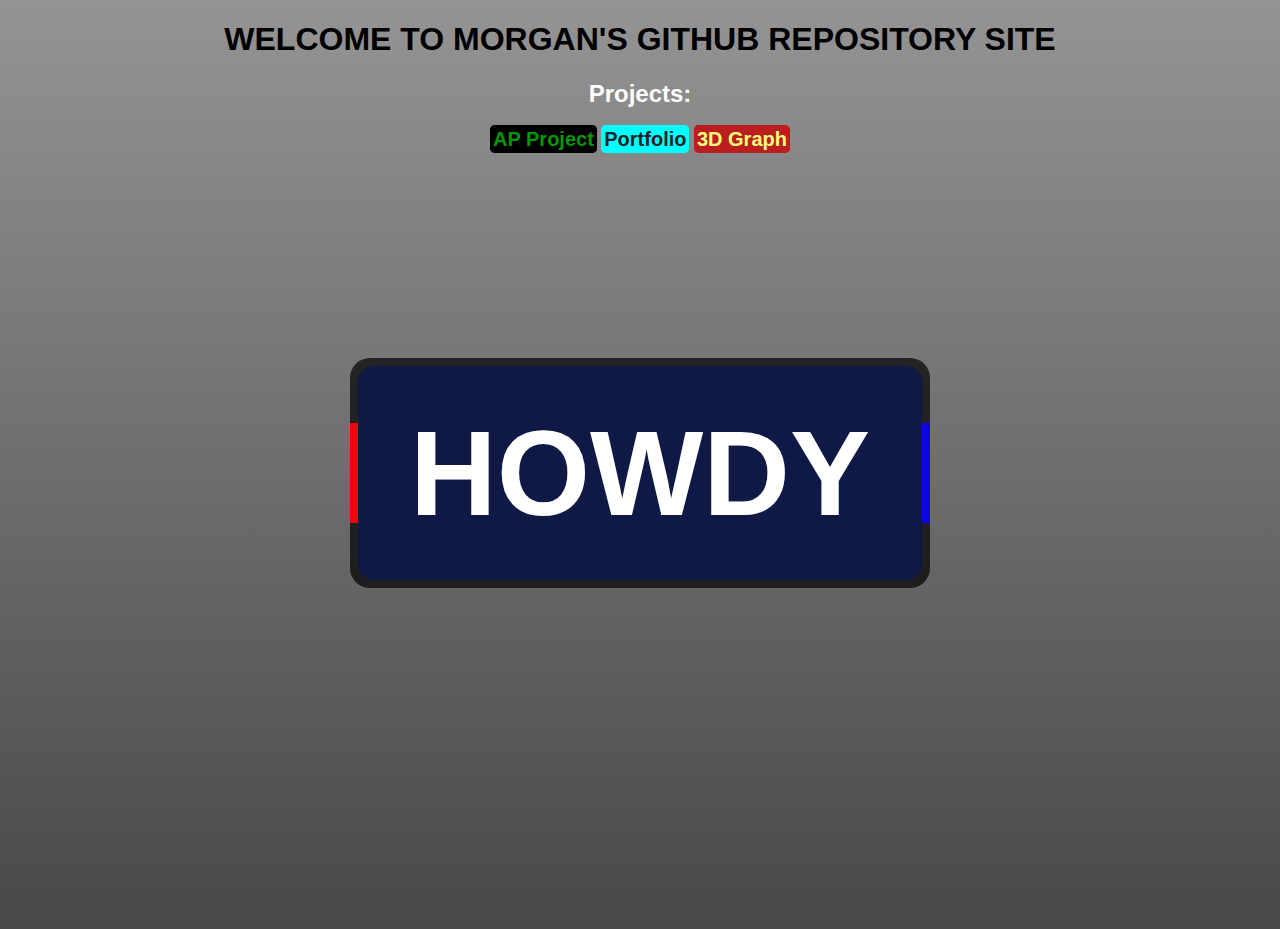
<file: index.html>
<!DOCTYPE html>
<html lang="en">
<head>
    <meta charset="UTF-8">
    <meta http-equiv="X-UA-Compatible" content="IE=edge">
    <meta name="viewport" content="width=device-width, initial-scale=1.0">
    <title>Navigation</title>
    <style>
        body {
            background: linear-gradient(rgb(148,148,148), rgb(72, 72, 72));
            height: 100vh;
            font-family: Verdana, Geneva, Tahoma, sans-serif;
        }
        body h1 {
            text-align: center;
        }
        nav {
            display: inline;
            margin: 0 auto;
            text-align: center;
            color: white;
            font-weight: bold;
        }
        #linkHolder {
            text-align: center;
            height: 30px;
        }
        nav p {
            display: inline;
            font-weight: bold;
            font-size: 20px;
        }
        nav a {
            text-decoration: none;
        }
        #AP {
            color: rgb(5, 151, 5);
            background-color: black;
            border: 3px solid rgb(0, 0, 0);
            border-radius: 5px;
        }
        #AP:hover {
            animation: AP 2s ease-out forwards;
        }
        /*#VDay {
            color: rgb(0, 0, 0);
            background-color: rgb(197, 25, 25);
            border: 3px solid rgb(197, 25, 25);
        }
        #VDay:hover {
            animation: VDay 2s ease-out forwards;
        }*/
        nav p#Portfolio {
            color:rgb(33, 33, 33);
            background-color: cyan;
            overflow: hidden;
            max-width: fit-content;
            transform: translate(45vw, 10px);
            border: 3px solid cyan;
            border-radius: 5px;
        }
        nav p#Portfolio:hover {
            animation: portfolio linear forwards 2s;
        }
        #Graph {
            color: rgb(252, 252, 126);
            background-color: rgb(187, 30, 30);
            border: 3px solid rgb(187, 30, 30);
            border-radius: 5px;
        }
        #Graph:hover {
            animation: Graph 2s linear forwards;
        }
        #secondBody {
            position: absolute;
            left: 0;
            display: flex;
            justify-content: center;
            align-items: center;
            width: 100%;
            min-height: 70vh;
            /*background: linear-gradient(rgb(148,148,148), rgb(72, 72, 72));*/
        }
        .box {
            position: relative;
            width: 580px;
            height: 230px;
            display: flex;
            justify-content: center;
            align-items: center;
            background: rgb(0,0,0,0.7);
            overflow: hidden;
            border-radius: 20px;
        }
        .box::before {
            content: '';
            position: absolute;
            width: 110%;
            height: 100px;
            background: linear-gradient(90deg, red, blue);
            animation: animate 4s linear infinite;
        }
        .box::after {
            content: '';
            position: absolute;
            inset: 8px;
            background: #0e1945;
            border-radius: 16px;
        }
        @keyframes animate
        {
            0% {
                transform: rotate(0deg);
            }
            100% {
                transform: rotate(360deg);
            }
        }
        @keyframes portfolio {
            to {
                box-shadow: 0 0 40px 25px cyan;
                font-size: 30px;
                transform: translate(44vw);
            }
        }
        @keyframes AP {
            to {
                box-shadow: 0 0 40px 25px black;
                font-size: 25px;
            }
        }
        @keyframes Graph {
            to {
                box-shadow: 0 0 40px 25px rgb(149, 22, 22);
                font-size: 25px;
            }
        }
        /*@keyframes VDay {
            to {
                box-shadow: 0 0 40px 25px crimson;
                font-size: 25px;
            }
        }*/
        .box h2 {
            color: #ffffff;
            font-size: 120px;
            position: relative;
            z-index: 10;
        }
    </style>
</head>
<body>
    <h1>WELCOME TO MORGAN'S GITHUB REPOSITORY SITE</h1>
    <nav>
        <h2>Projects:</h2>
        <div id="linkHolder">
            <a href="AP_HP.html"><p id="AP">AP Project</p></a>
            <a href="Portfolio.html"><p id="Portfolio">Portfolio</p></a>
            <a href="3D.html"><p id="Graph">3D Graph</p></a>
        </div>
    </nav>
    <div id="secondBody">
        <div class="box">
            <h2>HOWDY</h2>
        </div>
    </div>
</body>
</html>
</file>
